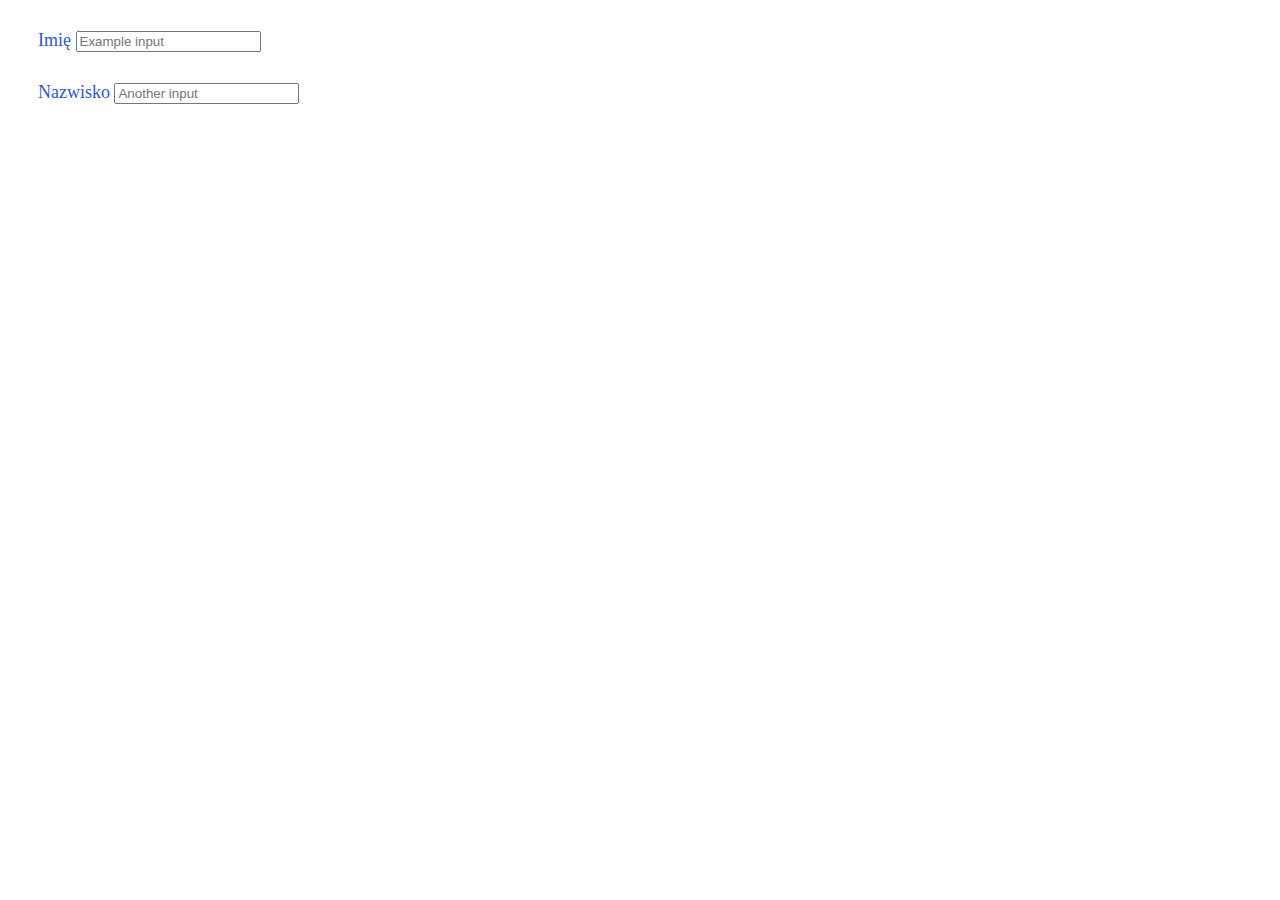
<file: index.html>
<!DOCTYPE html>
<html lang="en">
<head>
    <meta charset="UTF-8">
    <meta http-equiv="X-UA-Compatible" content="IE=edge">
    <meta name="viewport" content="width=device-width, initial-scale=1.0">
    <link rel="stylesheet" href="css/style.css">
    <title>Document</title>
    <link rel="stylesheet" href="https://cdnjs.cloudflare.com/ajax/libs/twitter-bootstrap/5.2.3/css/bootstrap.min.css" integrity="sha512-SbiR/eusphKoMVVXysTKG/7VseWii+Y3FdHrt0EpKgpToZeemhqHeZeLWLhJutz/2ut2Vw1uQEj2MbRF+TVBUA==" crossorigin="anonymous" referrerpolicy="no-referrer" />

</head>
<body>
    
    <form>
        <div class="form-group">
          <label for="formGroupExampleInput">Imię</label>
          <input type="text" class="form-control" id="formGroupExampleInput" placeholder="Example input">
        </div>
        <div class="form-group">
          <label for="formGroupExampleInput2">Nazwisko</label>
          <input type="text" class="form-control" id="formGroupExampleInput2" placeholder="Another input">
        </div>
      </form>

</body>
</html>
</file>
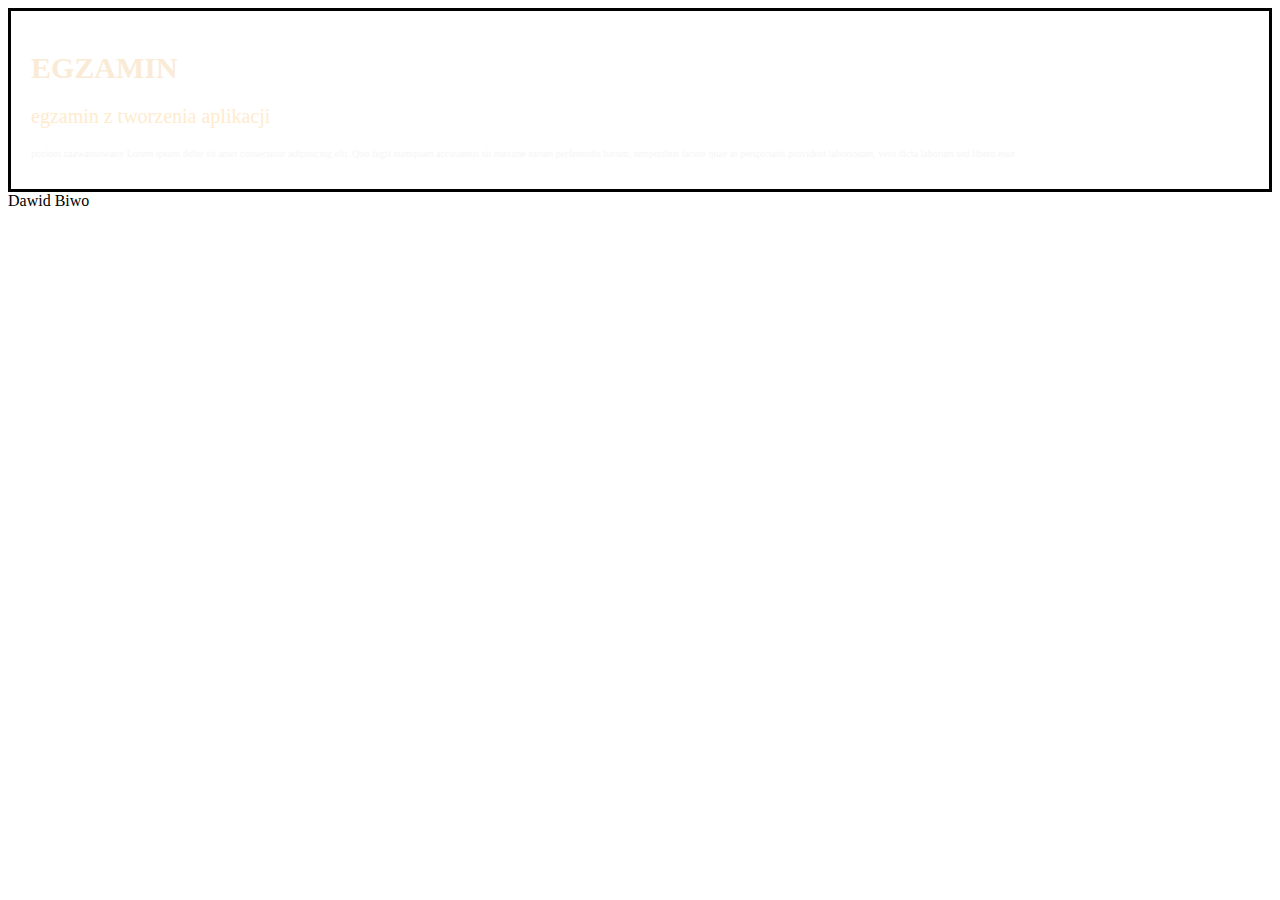
<file: index1.html>
<!DOCTYPE html>
<html lang="en">
<head>
    <meta charset="UTF-8">
    <meta http-equiv="X-UA-Compatible" content="IE=edge">
    <meta name="viewport" content="width=device-width, initial-scale=1.0">
    <link rel="stylesheet" href="css/style.css">
    <title>Nowy projekt</title>
    <link rel="stylesheet" href="styles/style.css">

</head>
<body>
    <div class="article"> 
      <h1 class="heading">EGZAMIN</h1>
      <h3 class="sub-heading">egzamin z tworzenia aplikacji</h3>
      <p class="text">poziom zaawansowany Lorem ipsum dolor sit amet consectetur adipisicing elit. Quo fugit numquam accusamus sit maxime earum perferendis harum, temporibus facere quae in perspiciatis provident laboriosam, vero dicta laborum sed libero esse.</p>
    </div>

   <script src="index.js"></script>


</body>
</html>
</file>
<file: css/style.css>
.form-group {
  margin: 30px;
  font-size: large;
  padding: 0;
  color: #2f55d4;
}/*# sourceMappingURL=style.css.map */
</file>
<file: styles/style.css>
.article {
  max-width: 500 px;
  margin: 0 auto;
  font-size: large;
  padding: 20px;
  color: #162554;
  border: 3px solid black;
}

.heading{
  font-size: 30px;
  font-weight: 600;
  color:antiquewhite
}

.sub-heading{
  font-size: 20px;
  font-weight: 300;
  color: blanchedalmond
}

.text{
  font-size: 10px;
  font-weight: 100;
  color: whitesmoke
}
</file>
